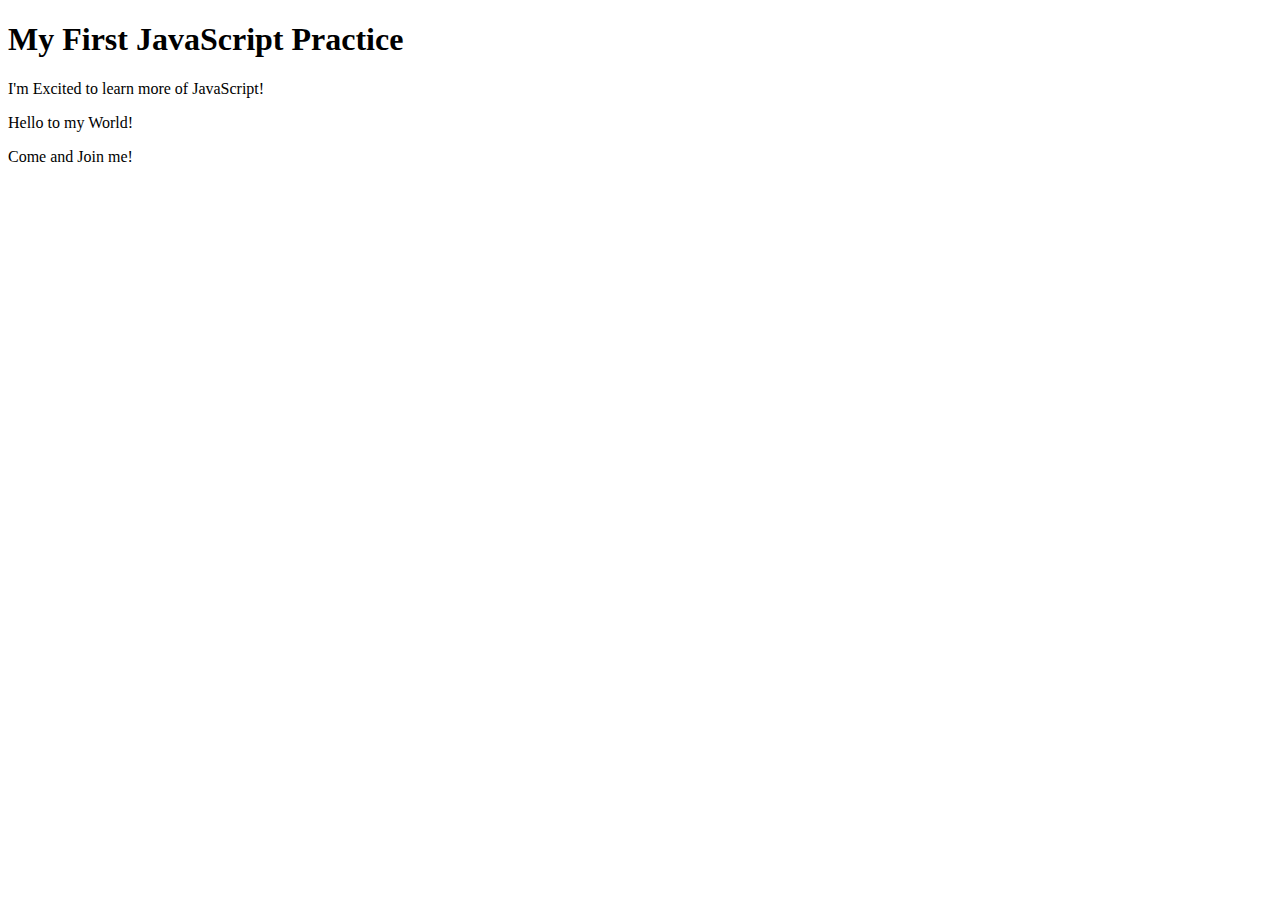
<file: JS/index.html>
<!DOCTYPE html>
<html>
<head>


	<title>My Javascript Practice</title>


</head>
<body>
	<h1>My First JavaScript Practice</h1>
		<p>I'm Excited to learn more of JavaScript!</p>

	<script type="text/javascript">

		alert("Hi! Welcome to my Website");
		alert("No Turning Back!");
		document.write("Hello to my World!");

	</script>
		<p>Come and Join me!</p>
</body>
</html>
</file>
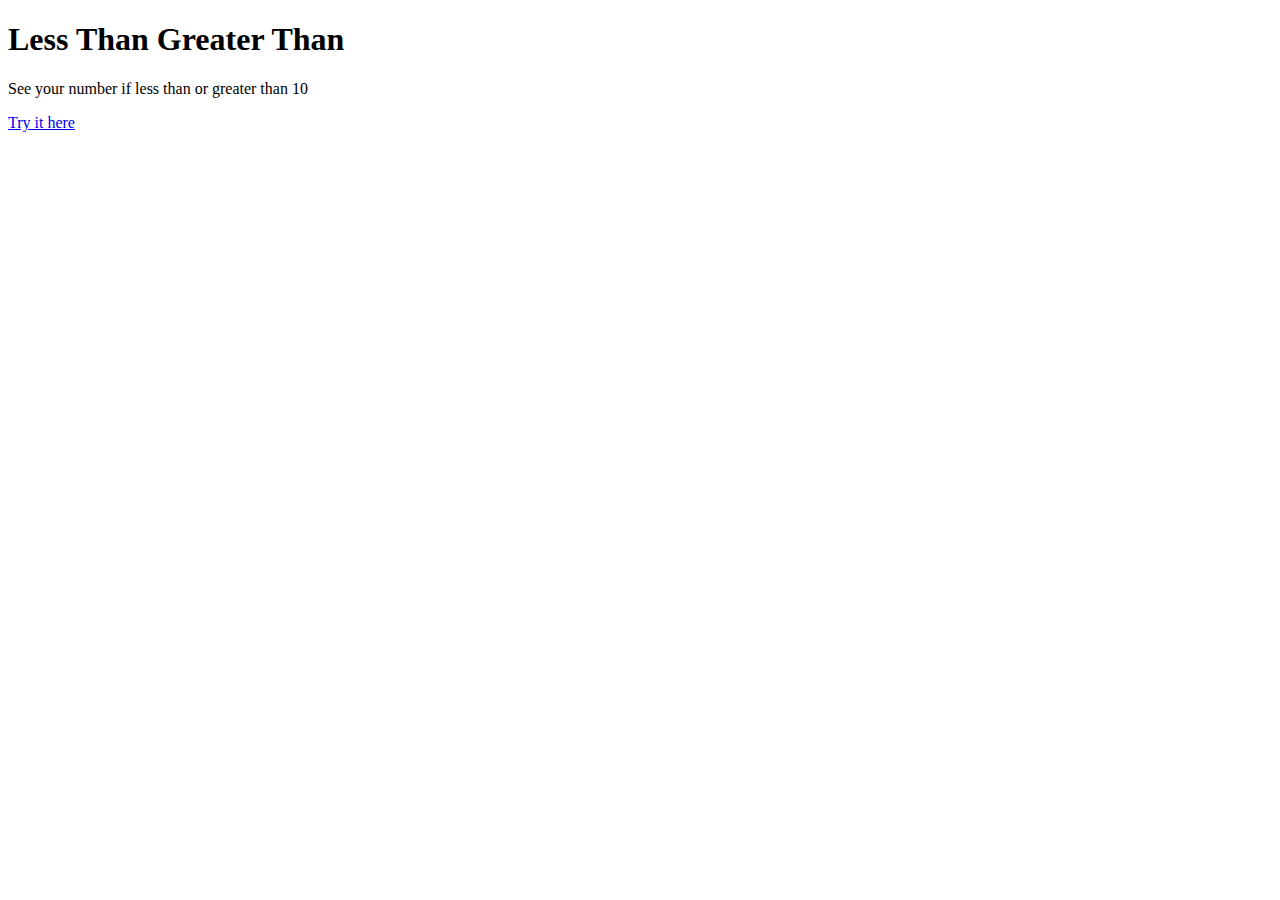
<file: JS/lessthan.html>
<!DOCTYPE html>
<html>
<head>
	<title>Less Than Greater Than </title>
	
	<script src="main2.js"></script>

</head>
<body>

	<h1>Less Than Greater Than </h1>
		<p>See your number if less than or greater than 10</p>

	<a href="lessthan.html"> Try it here</a>

</body>
</html>
</file>
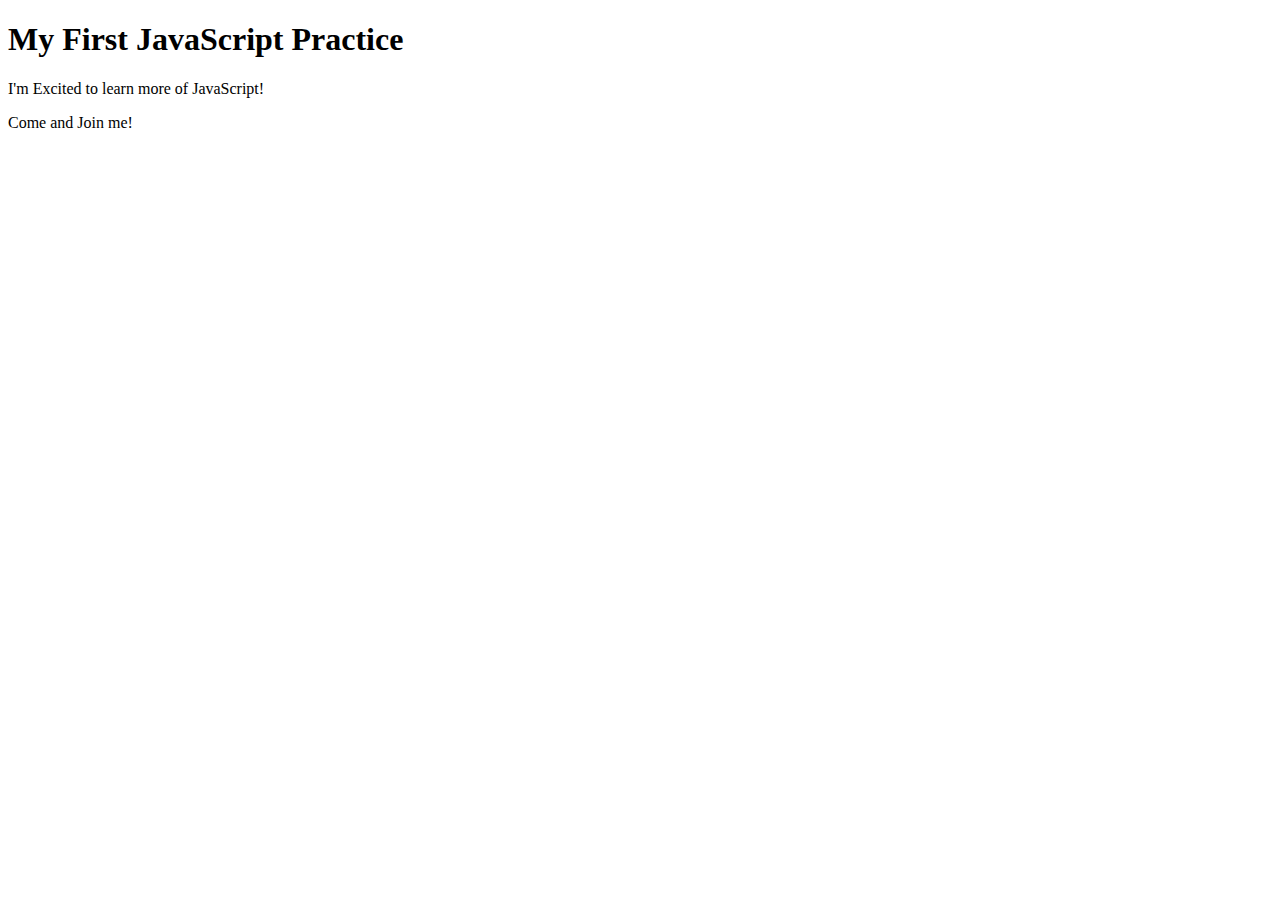
<file: JS/practice.html>
<!DOCTYPE html>
<html>
<head>
	<title>Welcome to JavaScript World</title>
	<script>
		
		var firstName = "Patrick ";
		var lastName = "Fernandez";
		console.log(firstName + lastName);

	</script>

</head>
<body>
	<h1>My First JavaScript Practice</h1>
		<p>I'm Excited to learn more of JavaScript!</p>
			<p>Come and Join me!</p>
</body>
</html>
</file>
